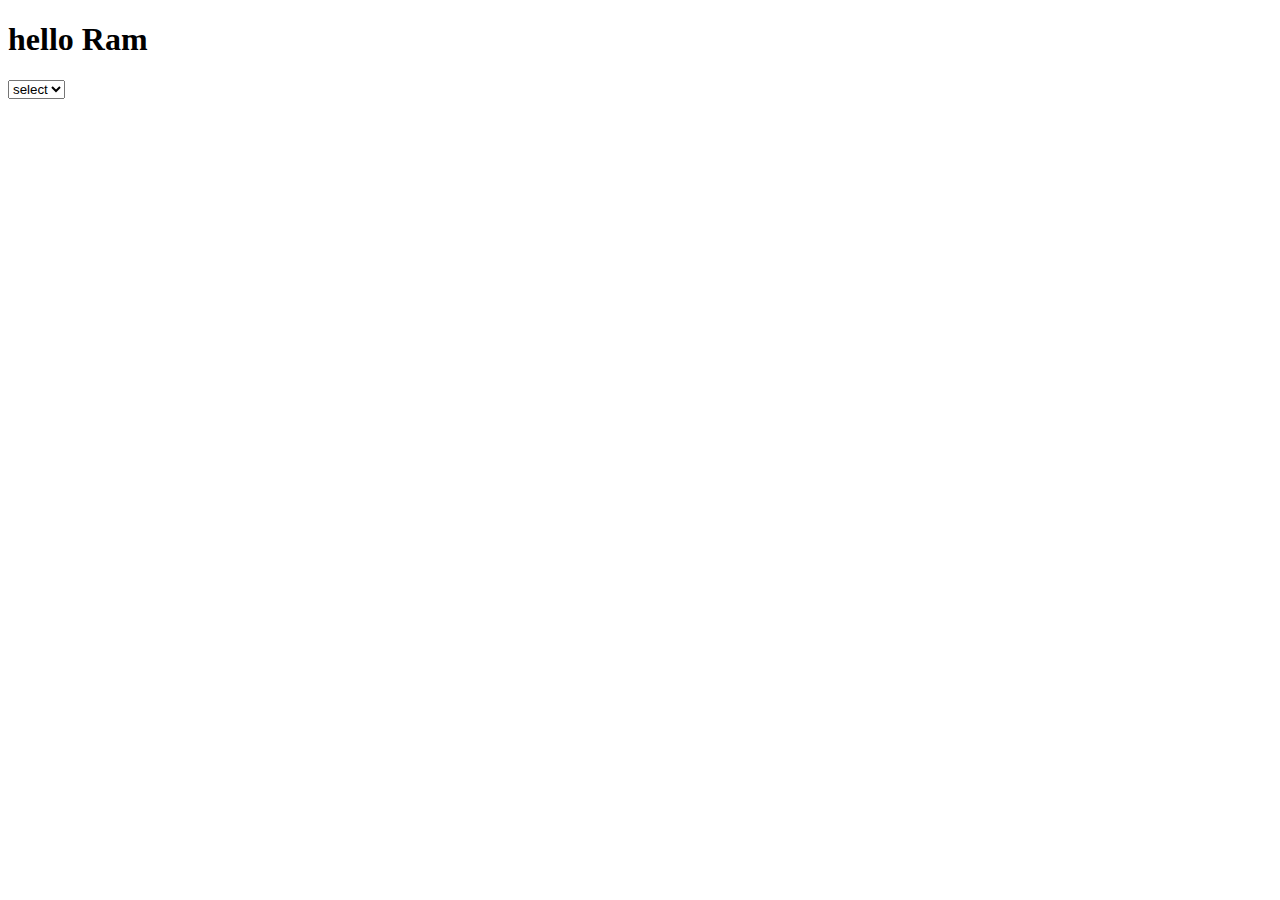
<file: Webdevelopment/JavaScript/index.html>
<!DOCTYPE html>
<html lang="en">
<head>
    <meta charset="UTF-8">
    <meta http-equiv="X-UA-Compatible" content="IE=edge">
    <meta name="viewport" content="width=device-width, initial-scale=1.0">
    <title>Loops Demo</title>
</head>
<body>
    <h1></h1>
    <select  id="branch">
        <option value="select">select</option>
    </select>
    <script src="./callback.js">  
        
    </script>
</body>
</html>
</file>
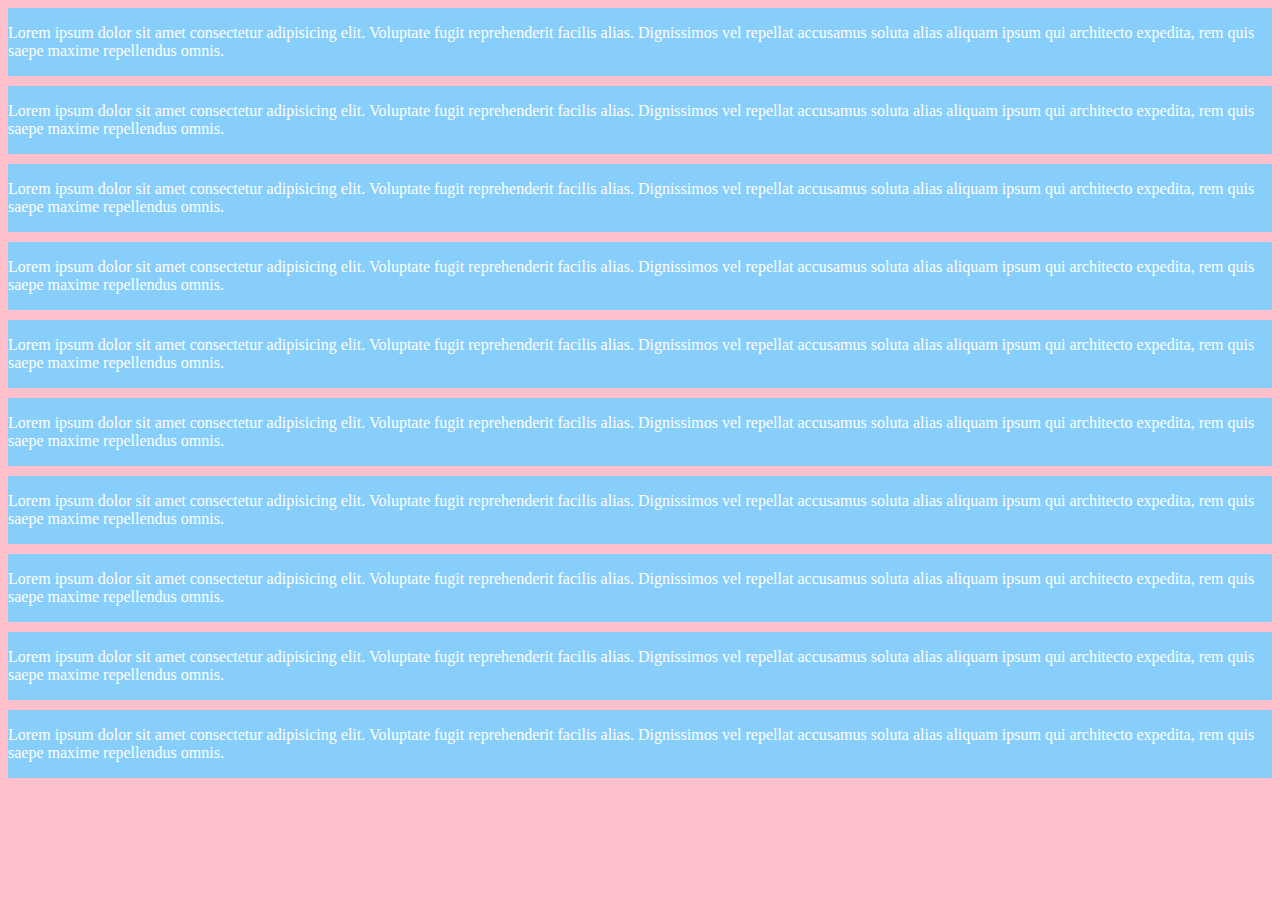
<file: Webdevelopment/Htmlandcss/grid.html>
<!DOCTYPE html>
<html lang="en">
<head>
    <meta charset="UTF-8">
    <meta name="viewport" content="width=device-width, initial-scale=1.0">
    <title>Grid Box</title>
     <link rel="stylesheet" href="style.css">
</head>
<body>
     <div class="container">

        <div class="para"> 
            <p> Lorem ipsum dolor sit amet consectetur adipisicing elit. Voluptate fugit reprehenderit facilis alias. Dignissimos vel repellat accusamus soluta alias aliquam ipsum qui architecto expedita, rem quis saepe maxime repellendus omnis.</p>
        </div>
        <div class="para"> 
            <p> Lorem ipsum dolor sit amet consectetur adipisicing elit. Voluptate fugit reprehenderit facilis alias. Dignissimos vel repellat accusamus soluta alias aliquam ipsum qui architecto expedita, rem quis saepe maxime repellendus omnis.</p>
        </div>
        <div class="para"> 
            <p> Lorem ipsum dolor sit amet consectetur adipisicing elit. Voluptate fugit reprehenderit facilis alias. Dignissimos vel repellat accusamus soluta alias aliquam ipsum qui architecto expedita, rem quis saepe maxime repellendus omnis.</p>
        </div>
        <div class="para"> 
            <p> Lorem ipsum dolor sit amet consectetur adipisicing elit. Voluptate fugit reprehenderit facilis alias. Dignissimos vel repellat accusamus soluta alias aliquam ipsum qui architecto expedita, rem quis saepe maxime repellendus omnis.</p>
        </div>
        <div class="para"> 
            <p> Lorem ipsum dolor sit amet consectetur adipisicing elit. Voluptate fugit reprehenderit facilis alias. Dignissimos vel repellat accusamus soluta alias aliquam ipsum qui architecto expedita, rem quis saepe maxime repellendus omnis.</p>
        </div>
        <div class="para"> 
            <p> Lorem ipsum dolor sit amet consectetur adipisicing elit. Voluptate fugit reprehenderit facilis alias. Dignissimos vel repellat accusamus soluta alias aliquam ipsum qui architecto expedita, rem quis saepe maxime repellendus omnis.</p>
        </div>
        <div class="para"> 
            <p> Lorem ipsum dolor sit amet consectetur adipisicing elit. Voluptate fugit reprehenderit facilis alias. Dignissimos vel repellat accusamus soluta alias aliquam ipsum qui architecto expedita, rem quis saepe maxime repellendus omnis.</p>
        </div>
        <div class="para"> 
            <p> Lorem ipsum dolor sit amet consectetur adipisicing elit. Voluptate fugit reprehenderit facilis alias. Dignissimos vel repellat accusamus soluta alias aliquam ipsum qui architecto expedita, rem quis saepe maxime repellendus omnis.</p>
        </div>
        <div class="para"> 
            <p> Lorem ipsum dolor sit amet consectetur adipisicing elit. Voluptate fugit reprehenderit facilis alias. Dignissimos vel repellat accusamus soluta alias aliquam ipsum qui architecto expedita, rem quis saepe maxime repellendus omnis.</p>
        </div>
        <div class="para"> 
            <p> Lorem ipsum dolor sit amet consectetur adipisicing elit. Voluptate fugit reprehenderit facilis alias. Dignissimos vel repellat accusamus soluta alias aliquam ipsum qui architecto expedita, rem quis saepe maxime repellendus omnis.</p>
        </div>
    
     </div>
</body>
</html>
</file>
<file: Webdevelopment/Htmlandcss/style.css>
body {
  background-color: pink;
}

.container {
  display: grid;
  /* grid-template-columns: 1fr 1fr 1fr;   */  /* also given Pixels */
   /* grid-template-columns: 1fr 1fr auto;   auto used automatocally for the grid size of page */ */
   /* grid-template-columns : repeat(3,1fr); // Repately used frame sizres for grid 
  column-gap:10px; // column gap
  row-gap: 10px;     //row gap  */
  grid-template-columns: minmax(200px, 1fr) 1fr 1fr;
    gap: 10px;

}

.para {
  background-color: lightskyblue;
  color: white;
}
</file>
